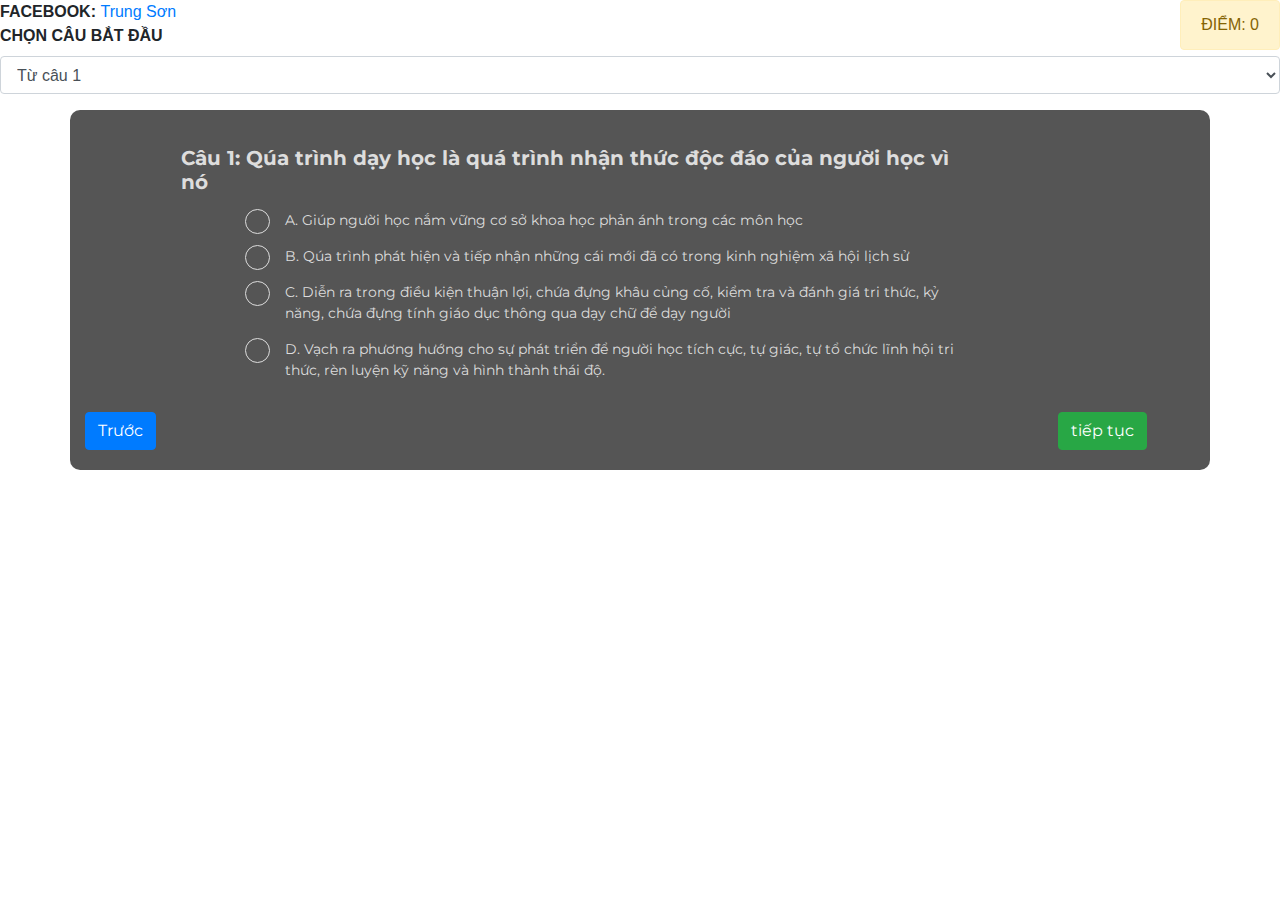
<file: index.html>
<!DOCTYPE html>
<html lang="en">

<head>
    <meta charset="UTF-8">
    <link rel="icon" href="https://scontent.fsgn3-1.fna.fbcdn.net/v/t39.30808-6/272578345_1092825751572351_9114010689822514909_n.jpg?_nc_cat=107&ccb=1-5&_nc_sid=09cbfe&_nc_ohc=Ygy2r2w5BIYAX8gNJ_s&_nc_ht=scontent.fsgn3-1.fna&oh=00_AT9VkLQTL-JcKcBz6MhCkG1kIKbdBtwRDycyZsTtvYdHqg&oe=6255DAD0">
    <meta http-equiv="X-UA-Compatible" content="IE=edge">
    <meta name="viewport" content="width=device-width, initial-scale=1.0">
    <title>Document</title>
    <link rel="stylesheet" href="style.css">
    <link rel="stylesheet" href="https://cdn.jsdelivr.net/npm/bootstrap@4.0.0/dist/css/bootstrap.min.css" integrity="sha384-Gn5384xqQ1aoWXA+058RXPxPg6fy4IWvTNh0E263XmFcJlSAwiGgFAW/dAiS6JXm" crossorigin="anonymous">
</head>

<body>
    <div style="position: sticky;right:0;top:0">
        <div class="alert alert-warning" style="position: absolute;right:0;top:0">
            ĐIỂM: <span id="diem" style="position: sticky;top:0">0</span>
        </div>
    </div>
    <div>
        <strong>FACEBOOK: </strong> <a href="https://www.facebook.com/profile.php?id=100025348102533">Trung Sơn</a>
        <div class="form-group">
            <label for="exampleFormControlSelect1"><strong>CHỌN CÂU BẮT ĐẦU</strong></label>
            <select class="form-control" id="exampleFormControlSelect1">
              <option>1</option>
              <option>2</option>
              <option>3</option>
              <option>4</option>
              <option>5</option>
            </select>
        </div>
    </div>
    <div id="son">

    </div>



    <div class="fb-like" data-href="https://trungsondev.github.io/" data-width="" data-layout="box_count" data-action="like" data-size="small" data-share="true"></div>
    <div id="fb-root">
        <div class="fb-comments" data-href="https://trungsondev.github.io/" data-num-posts="5" data-width="1000" data-order-by="reverse_time"></div>
    </div>
    <script async defer crossorigin="anonymous" src="https://connect.facebook.net/vi_VN/sdk.js#xfbml=1&version=v13.0" nonce="8teWG9D8"></script>
    <script src="main.js"></script>
    <script src="https://code.jquery.com/jquery-3.2.1.slim.min.js" integrity="sha384-KJ3o2DKtIkvYIK3UENzmM7KCkRr/rE9/Qpg6aAZGJwFDMVNA/GpGFF93hXpG5KkN" crossorigin="anonymous"></script>
    <script src="https://cdn.jsdelivr.net/npm/popper.js@1.12.9/dist/umd/popper.min.js" integrity="sha384-ApNbgh9B+Y1QKtv3Rn7W3mgPxhU9K/ScQsAP7hUibX39j7fakFPskvXusvfa0b4Q" crossorigin="anonymous"></script>
    <script src="https://cdn.jsdelivr.net/npm/bootstrap@4.0.0/dist/js/bootstrap.min.js" integrity="sha384-JZR6Spejh4U02d8jOt6vLEHfe/JQGiRRSQQxSfFWpi1MquVdAyjUar5+76PVCmYl" crossorigin="anonymous"></script>
</body>

</html>
</file>
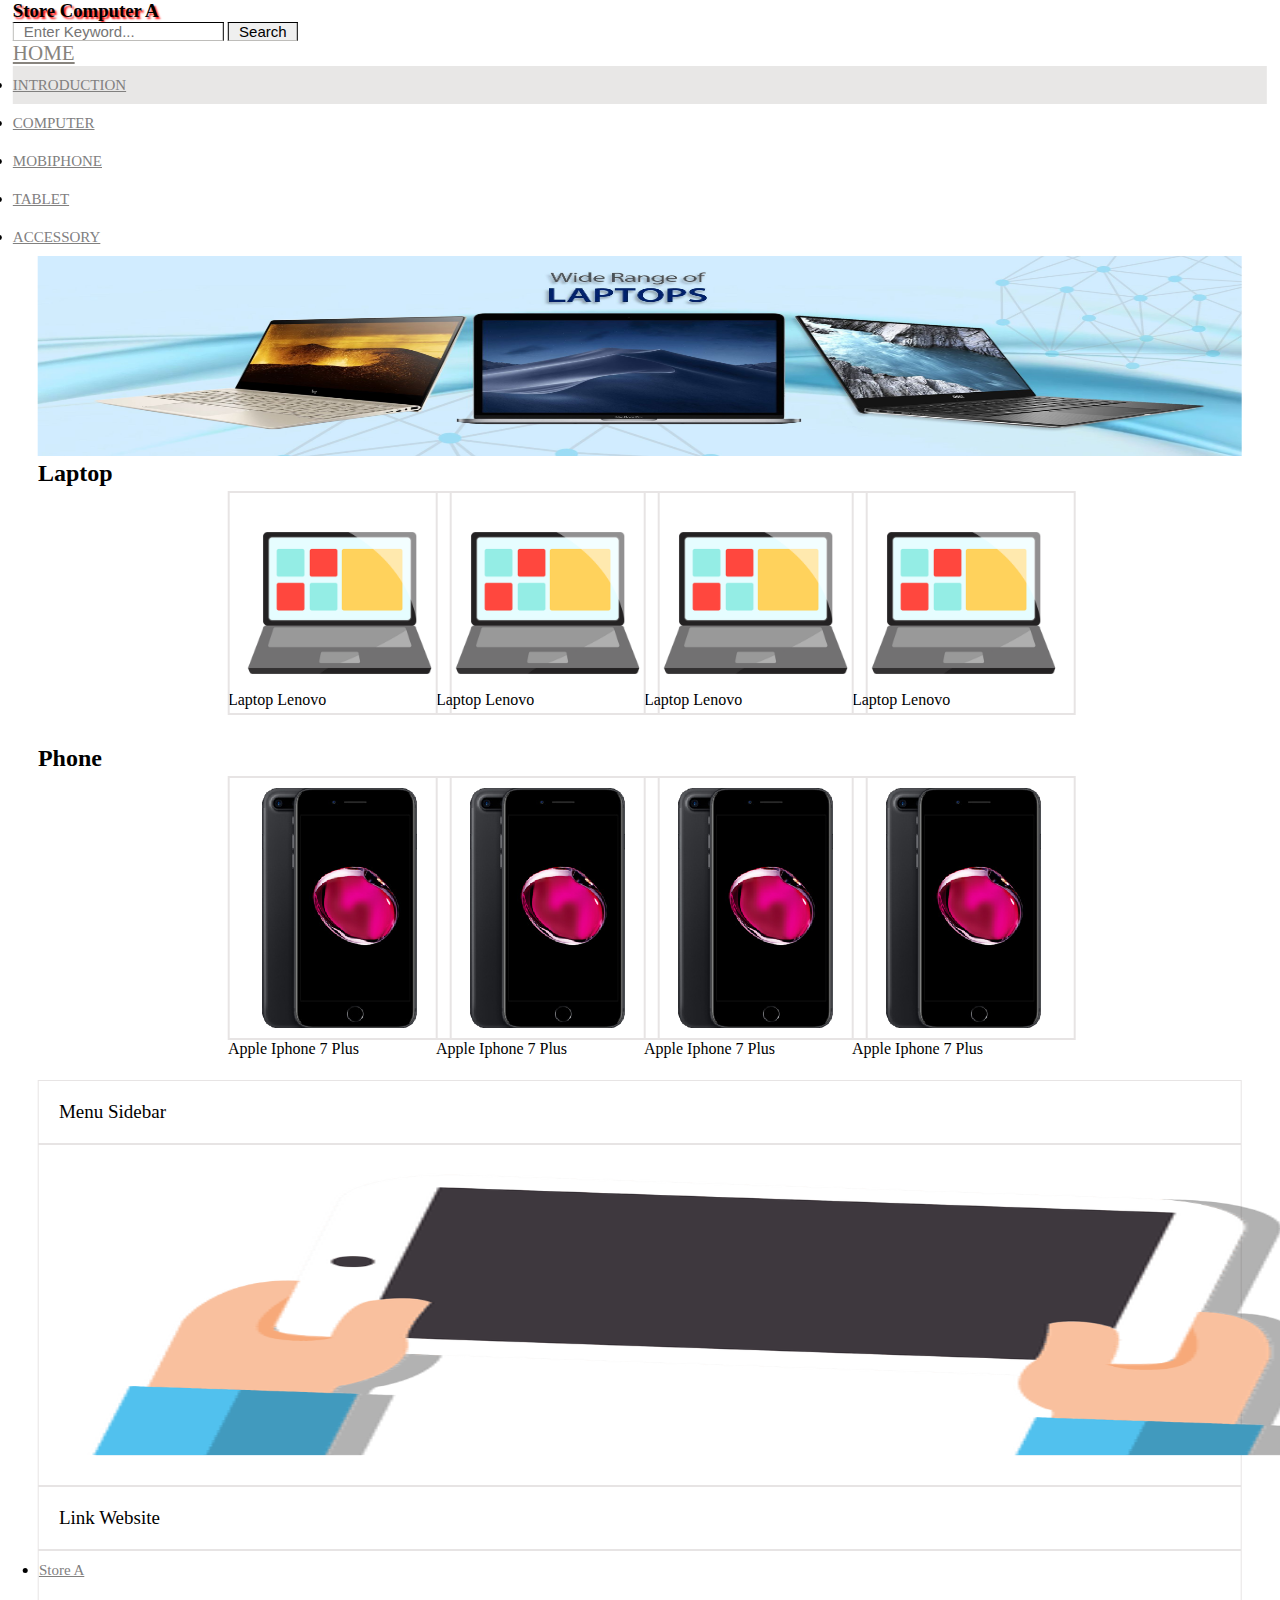
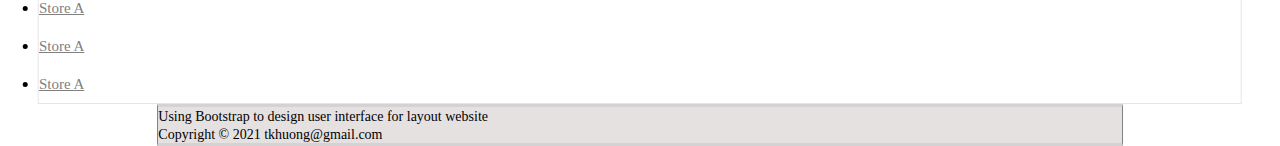
<file: kiemtra/index.html>
<!DOCTYPE html>
<html lang="en">
<head>
    <meta charset="UTF-8">
    <meta http-equiv="X-UA-Compatible" content="IE=edge">
    <meta name="viewport" content="width=device-width, initial-scale=1.0">
    <title>Kiểm tra</title>
    <link rel="stylesheet" href="style.css">
    <link rel="stylesheet" href="https://cdn.jsdelivr.net/npm/bootstrap@4.6.2/dist/css/bootstrap.min.css" integrity="sha384-xOolHFLEh07PJGoPkLv1IbcEPTNtaed2xpHsD9ESMhqIYd0nLMwNLD69Npy4HI+N" crossorigin="anonymous">
</head>
<body>
    <div id="con1">
        <head>
            <nav class="navbar justify-content-between">
                <a class="navbar-brand text-dark"><h3 class="text-effect">Store Computer A</h3></a>
                <form class="form-inline mb-4" action="#" aria-disabled="true">
                  <input id="chu" class="mr-2 rounded khung" placeholder="Enter Keyword..." aria-label="Search">
                  <button class="rounded khung" id="nut">Search</button>
                </form>
            </nav>
            <nav class="nav nav-light bg-light rounded">
                <a class="navbar-brand rounded pl-4 mt-2" href="#" style="font-size: 21px;color: rgb(136, 132, 126);">HOME</a>
                <ul class="nav">
                    <li class="nav-item ischecked">
                        <a class="nav-link rounded" href="#">INTRODUCTION</a>
                    </li>
                    <li class="nav-item">
                        <a class="nav-link rounded" href="#">COMPUTER</a>
                    </li>
                    <li class="nav-item">
                        <a class="nav-link rounded" href="#">MOBIPHONE</a>
                    </li>
                    <li class="nav-item">
                        <a class="nav-link rounded" href="#">TABLET</a>
                    </li>
                    <li class="nav-item">
                        <a class="nav-link rounded" href="#">ACCESSORY</a>
                    </li>
    
                    
                  </ul>
            </nav>
        </head>


        <div class="mt-4" id="con2">
            <div class="row">
              <div class="col-md-8 dong ml-4 mr-3">
                <div class="row pl-4">
                    <img src="banner.jpg" class="img-fluid" style="width: 100%;height: 200px;">
                </div>
                <div class="row mt-2">
                    <h2>Laptop</h2>
                </div>
                <div class="row mt-2 laptop1">
                    <div class="laptop">
                        <div style="position: relative;width: 100%;height: 80%;">
                            <img src="laptop.png" style="position: relative;width: 100%;height: 100%;padding: 10px;border: 2px solid rgb(231, 228, 228);">
                        </div>
                        <p class="text-center h3" style="width: 100%;">Laptop Lenovo</p>
                    </div>
                    <div class="laptop">
                        <div style="position: relative;width: 100%;height: 80%;">
                            <img src="laptop.png" style="position: relative;width: 100%;height: 100%;padding: 10px;border: 2px solid rgb(231, 228, 228);">
                        </div>
                        <p class="text-center h3" style="width: 100%;">Laptop Lenovo</p>
                    </div>
                    <div class="laptop">
                        <div style="position: relative;width: 100%;height: 80%;">
                            <img src="laptop.png" style="position: relative;width: 100%;height: 100%;padding: 10px;border: 2px solid rgb(231, 228, 228);">
                        </div>
                        <p class="text-center h3" style="width: 100%;">Laptop Lenovo</p>
                    </div>
                    <div class="laptop">
                        <div style="position: relative;width: 100%;height: 80%;">
                            <img src="laptop.png" style="position: relative;width: 100%;height: 100%;padding: 10px;border: 2px solid rgb(231, 228, 228);">
                        </div>
                        <p class="text-center h3" style="width: 100%;">Laptop Lenovo</p>
                    </div>
                    
                </div>
                <div class="row mt-5">
                    <h2>Phone</h2>
                </div>
                <div class="row mt-2 laptop1">
                    <div class="phone">
                        <div class="rounded" style="position: relative;width: 100%;height: 80%;padding: 10px;border: 2px solid rgb(231, 228, 228);" >
                            <img src="phone.png" style="position: relative;width: 100%;height: 100%;">
                        </div>
                        <p class="text-left h3" style="width: 100%;">Apple Iphone 7 Plus</p>
                    </div>
                    <div class="phone">
                        <div class="rounded" style="position: relative;width: 100%;height: 80%;padding: 10px;border: 2px solid rgb(231, 228, 228);" >
                            <img src="phone.png" style="position: relative;width: 100%;height: 100%;">
                        </div>
                        <p class="text-left h3" style="width: 100%;">Apple Iphone 7 Plus</p>
                    </div>
                    <div class="phone">
                        <div class="rounded" style="position: relative;width: 100%;height: 80%;padding: 10px;border: 2px solid rgb(231, 228, 228);" >
                            <img src="phone.png" style="position: relative;width: 100%;height: 100%;">
                        </div>
                        <p class="text-left h3" style="width: 100%;">Apple Iphone 7 Plus</p>
                    </div>
                    <div class="phone">
                        <div class="rounded" style="position: relative;width: 100%;height: 80%;padding: 10px;border: 2px solid rgb(231, 228, 228);" >
                            <img src="phone.png" style="position: relative;width: 100%;height: 100%;">
                        </div>
                        <p class="text-left h3" style="width: 100%;">Apple Iphone 7 Plus</p>
                    </div>
                    
                </div>
                </div>
                <div class="col-md-3 dong ml-3 mr-3 rounded">
                    <div class="row rounded-top" style="border: 1px solid rgb(231, 228, 228);padding: 20px;font-size: 19px;">
                        Menu Sidebar
                    </div>  
                    <div class="row rounded-bottom" style="position: relative;height: 340px;border: 1px solid rgb(231, 228, 228);">
                        <img src="tablet.png" style="position: absolute;width: 110%;height: 100%;">
                    </div>  
                    <div class="row mt-5 rounded-top" style="border: 1px solid rgb(231, 228, 228);padding: 20px;font-size: 19px;">
                        Link Website
                    </div>  
                    <div class="row rounded-bottom" style="border: 1px solid rgb(231, 228, 228);">
                        <div class="sidebar">
                            <nav class="mt-2">
                                <ul class="nav nav-sidebar flex-column">
                                  <li class="nav-item p-0">
                                    <a href="#" class="nav-link text-primary">Store A</a>
                                  </li>
                                  <li class="nav-item p-0">
                                    <a href="#" class="nav-link text-primary">Store A</a>
                                  </li>
                                  <li class="nav-item p-0">
                                    <a href="#" class="nav-link text-primary">Store A</a>
                                  </li>
                                  <li class="nav-item p-0">
                                    <a href="#" class="nav-link text-primary">Store A</a>
                                  </li>
                                </ul>
                            </nav>
                        </div>
                        
                    </div>
                </div>
                 
            </div>
            <footer class="footer text-center py-2 rounded mt-5 mb-3" style="background-color: rgb(230, 225, 225);
            border-top: 3px solid rgb(212, 210, 210);
            border-bottom: 3px solid rgb(212, 210, 210);
            border-left: 1px solid gray;
            border-right: 1px solid gray;
            margin-left: 50%;
            transform: translateX(-50%);
            width: 80%;
            ">
                <div class="container">
                    <span class="text-muted" style="font-size: 14px;">Using Bootstrap to design user interface for layout website</span><br>
                    <span class="text-muted" style="font-size: 14px;">Copyright © 2021 tkhuong@gmail.com</span>
                </div>
            </footer>
        </div>
    
    
        

    

</body>
</html>
</file>
<file: style.css>
@import url('https://fonts.googleapis.com/css2?family=Montserrat&display=swap');
* {
    margin: 0;
    padding: 0;
    box-sizing: border-box
}

body {
    background-color: #333
}

.container {
    background-color: #555;
    color: #ddd;
    border-radius: 10px;
    padding: 20px;
    font-family: 'Montserrat', sans-serif;
    max-width: 700px
}

.container>p {
    font-size: 32px
}

.question {
    width: 75%
}

.options {
    position: relative;
    padding-left: 40px
}

#options label {
    display: block;
    margin-bottom: 15px;
    font-size: 14px;
    cursor: pointer
}

.options input {
    opacity: 0
}

.checkmark {
    position: absolute;
    top: -1px;
    left: 0;
    height: 25px;
    width: 25px;
    background-color: #555;
    border: 1px solid #ddd;
    border-radius: 50%
}

.options input:checked~.checkmark:after {
    display: block
}

.options .checkmark:after {
    content: "";
    width: 10px;
    height: 10px;
    display: block;
    background: white;
    position: absolute;
    top: 50%;
    left: 50%;
    border-radius: 50%;
    transform: translate(-50%, -50%) scale(0);
    transition: 300ms ease-in-out 0s
}

.options input[type="radio"]:checked~.checkmark {
    background: #21bf73;
    transition: 300ms ease-in-out 0s
}

.options input[type="radio"]:checked~.checkmark:after {
    transform: translate(-50%, -50%) scale(1)
}

.btn-primary {
    background-color: #555;
    color: #ddd;
    border: 1px solid #ddd
}

.btn-primary:hover {
    background-color: #21bf73;
    border: 1px solid #21bf73
}

.btn-success {
    padding: 5px 25px;
    background-color: #21bf73
}

@media(max-width:576px) {
    .question {
        width: 100%;
        word-spacing: 2px
    }
}
</file>
<file: kiemtra/style.css>
*{
    padding: 0;
    margin: 0;
}
.text-effect{
    text-shadow: 2px 2px 2px red;
    font-weight: bold;
}
.khung{
    border: 1px solid black;
    border-bottom: 1px solid rgb(190, 189, 186);
    border-left: 1px solid rgb(190, 189, 186);
}
#chu{
    padding-left: 10px;
    font-size: 15px;
}
#nut{
    font-size: 15px;
    width: 70px;
    border-left: 1px solid rgb(0, 0, 0);
}

.nav-item:hover a{
    color: black;
}
.nav-item:hover{
    background-color: rgba(173, 171, 166, 0.438);

}
#nav1{
    position: relative;
}
#con1{
    position: relative;
    width: 98%;
    margin-left: 50%;
    transform: translateX(-50%);
}
.nav-link{
    font-size: 15px;
    color: rgb(129, 128, 127);
}
.nav-item{
    padding: 10px 0px;
}


#con2{
    position: relative;
    width: 96%;
    margin-left: 50%;
    transform: translateX(-50%);
}


.ischecked{
    background-color: rgba(173, 171, 166, 0.288);

}

.laptop{
    position: relative;
   
    height: 250px;
    width: 200px;
    margin: 4px;
}
.laptop1{
    position: relative;
    display: flex;
    justify-content: center;
    flex-wrap: wrap;
}
.phone{
    position: relative;
    height: 300px;
    width: 200px;
    margin: 4px;
}
</file>
